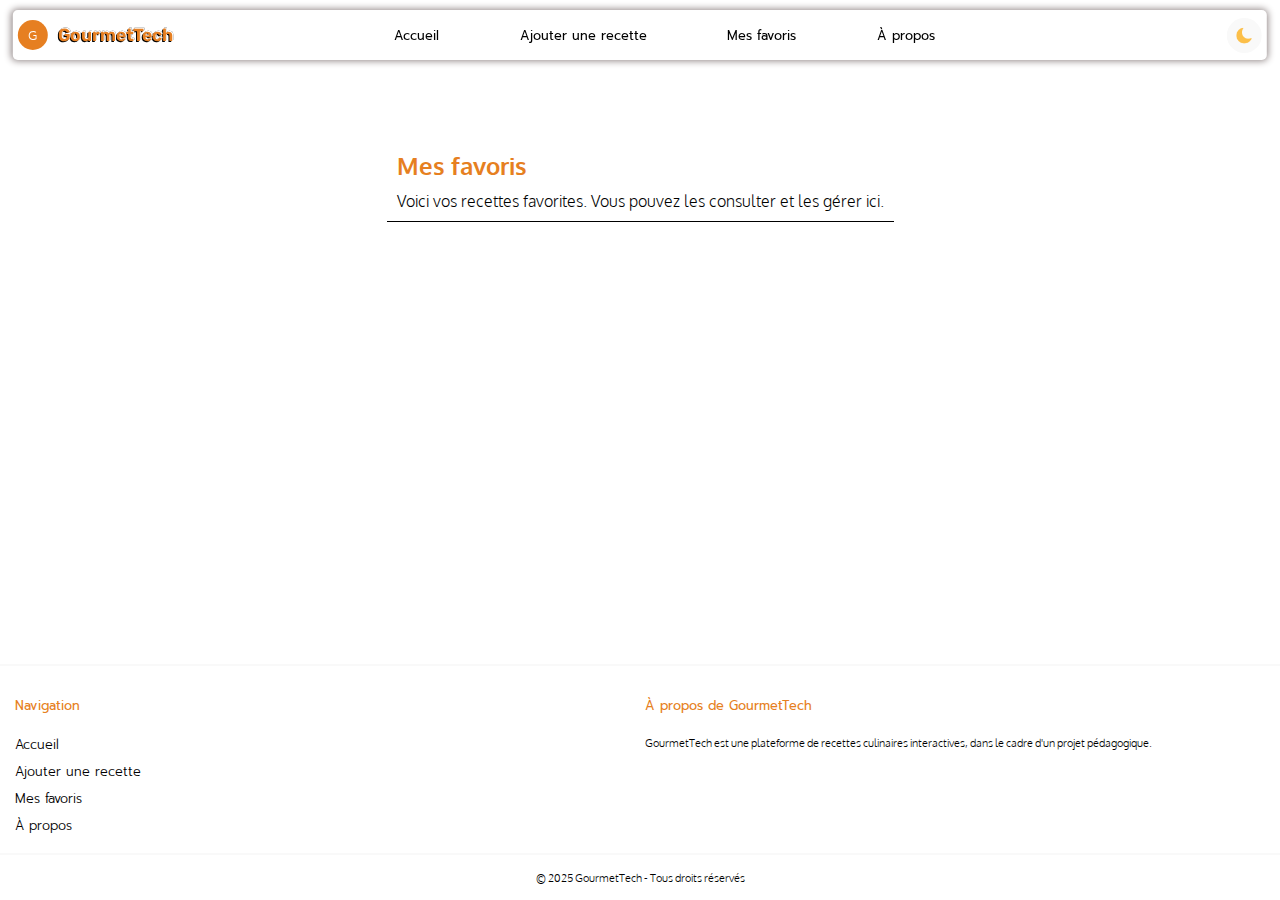
<file: html/favoris.html>
<!DOCTYPE html>
<html lang="en">
    <head>
        <meta charset="UTF-8" />
        <meta name="viewport" content="width=device-width, initial-scale=1.0" />
        <title>Favoris</title>
        <link
            rel="shortcut icon"
            href="../assets/icons/logo.jpg"
            type="image/x-icon"
        />
        <script defer src="../main.js"></script>
        <script defer src="../js/utils.js"></script>
        <script defer src="../js/recettes-data.js"></script>
        <script defer src="../js/api-functions.js"></script>
        <script defer src="../js/favorites-manager.js"></script>
        <script defer src="../js/recipe-display.js"></script>
        <script defer src="../js/app-init.js"></script>
        <link rel="stylesheet" href="../style.css" />
        <link rel="stylesheet" href="../css/benoit.css" />
        <link rel="preconnect" href="https://fonts.googleapis.com" />
        <link rel="preconnect" href="https://fonts.gstatic.com" crossorigin />
        <link
            href="https://fonts.googleapis.com/css2?family=Oxygen:wght@300;400;700&family=Prompt:ital,wght@0,100;0,200;0,300;0,400;0,500;0,600;0,700;0,800;0,900;1,100;1,200;1,300;1,400;1,500;1,600;1,700;1,800;1,900&family=Rubik:ital,wght@0,300..900;1,300..900&display=swap"
            rel="stylesheet"
        />
    </head>

    <body>
        <header>
            <nav>
                <ul class="toggle">
                    <li class="closeBtnMenu">
                        <img
                            src="../assets/icons/close.png"
                            alt="close menu button"
                        />
                    </li>
                    <li><a href="../index.html">Accueil</a></li>
                    <li><a href="#">Ajouter une recette</a></li>
                    <li><a href="favoris.html">Mes favoris</a></li>
                    <li><a href="aPropos.html">À propos</a></li>
                </ul>
                <section class="title">
                    <div><a href="../index.html">G</a></div>
                    <h1>GourmetTech</h1>
                </section>
                <ul class="menuList">
                    <li><a href="../index.html">Accueil</a></li>
                    <li>
                        <a href="#">Ajouter une recette</a>
                    </li>
                    <li><a href="favoris.html">Mes favoris</a></li>
                    <li><a href="a_propos.html">À propos</a></li>
                    <li>
                        <img
                            class="burgerBtn"
                            src="../assets/icons/menu-burger.png"
                            alt="menu burger"
                        />
                    </li>
                </ul>

                <div class="picto">
                    <img
                        src="../assets/icons/moon.png"
                        alt="change light mode"
                        id="moon"
                    />
                    <img
                        src="../assets/icons/sunny.png"
                        alt="change light mode"
                        id="sun"
                    />
                </div>
            </nav>
        </header>

        <main class="recette-detail">
            <div class = "myFavorite">
                <h2>Mes favoris</h2>
                <p>
                    Voici vos recettes favorites. Vous pouvez les consulter et
                    les gérer ici.
                </p>
            </div>

            <!-- Message si aucun favori -->
            <div id="no-favorites" class="filterMain" style="display: none">
                <p>Aucune recette favorite pour le moment.</p>
                <p>
                    Cliquez sur le cœur d'une recette pour l'ajouter à vos
                    favoris !
                </p>
            </div>

            <!-- Contenu des recettes favorites -->
            <div id="favoris-list" class="recepies">
                <!-- Les recettes favorites seront ajoutées ici dynamiquement -->
            </div>
        </main>

        <footer>
            <hr />
            <section>
                <div class="navAbout">
                    <h4>Navigation</h4>
                    <ul class="footer-nav-list">
                        <li class="footer-nav-item">
                            <a href="../index.html" class="footer-nav-link"
                                >Accueil</a
                            >
                        </li>
                        <li class="footer-nav-item">
                            <a href="recettes.html" class="footer-nav-link"
                                >Ajouter une recette</a
                            >
                        </li>
                        <li class="footer-nav-item">
                            <a href="favoris.html" class="footer-nav-link"
                                >Mes favoris</a
                            >
                        </li>
                        <li class="footer-nav-item">
                            <a href="a_propos.html" class="footer-nav-link"
                                >À propos</a
                            >
                        </li>
                    </ul>
                </div>
                <div class="navAbout">
                    <h4>À propos de GourmetTech</h4>
                    <p>
                        GourmetTech est une plateforme de recettes culinaires
                        interactives, dans le cadre d'un projet pédagogique.
                    </p>
                </div>
            </section>
            <hr />
            <div class="copyright">
                <p>&copy; 2025 GourmetTech - Tous droits réservés</p>
            </div>
        </footer>
    </body>
</html>
</file>
<file: style.css>
/* -----------
main page 
----------- */
*,
::after,
::before {
    padding: 0;
    margin: 0;
    box-sizing: border-box;
    text-decoration: none;
    scroll-behavior: smooth;
    list-style-type: none;
}

html,
body {
    height: 100%;
    font-family: var(--fontOxygen);
    font-weight: 100;
    color: var(--color2);
}
body {
    position: relative;
    background-color: var(--color1);
    display: flex;
    flex-direction: column;
}

:root {
    --color1: #ffffff;
    --color2: #000000;
    --color3: #e67f21;
    --color4: #f9f9f9;
    --color5: #3197de;
    --color6: #2fce72;
    --colorquestions: #e67f21;
    --fontRubik: "Rubik", sans-serif;
    --fontPrompt: "Prompt", sans-serif;
    --fontOxygen: "Oxygen", sans-serif;
    --colorDark1: #fefefe;
    --colorDark2: #1c1c1e;
    --colorDark4: #545151;
}
/* **********
========================
 dark mode  
 ========================
********** */
body.dark {
    --color1: #1c1c1e;
    --color2: #c7c1c1;
    --color3: #995d25;
    --color4: #302f2f;
    --color5: #266d9f;
    --color6: #269353;
    --colorquestions: #1c1c1e;
}
body.dark img {
    filter: grayscale(30%);
}

/* header  */
header {
    width: 98%;
    margin: auto;
    margin-bottom: 10px;
    box-shadow: 0px 0px 7px 1px #938989;
    border-radius: 5px;
    position: fixed;
    z-index: 1;
    top: 35px;
    left: 50%;
    transform: translate(-50%, -50%);
    background-color: var(--color1);
}

/* nav bar */
.toggle {
    background-color: var(--color3);
    position: fixed;
    height: 100lvh;
    min-width: 25vw;
    top: 0;
    right: 0;
    display: flex;
    flex-direction: column;
    padding: 20px;
    border-radius: 5px;
    z-index: 999;
    visibility: hidden;
    opacity: 0;
    transform: translateX(100%);
}

.toggle.active {
    visibility: visible;
    opacity: 1;
    transform: translateX(0);
    transition: transform 0.5s ease-in, opacity 0.5s ease-in, visibility 0.5s;
}

.toggle.activeClose {
    visibility: hidden;
    opacity: 0;
    transform: translateX(0);
    transition: transform 0.5s ease-in, opacity 0.5s ease-in, visibility 0.5s;
}

.toggle li img {
    height: 16px;
}

.toggle li img:hover,
.menuList li img:hover {
    cursor: pointer;
}

.closeBtnMenu {
    width: fit-content;
}

.closeBtnMenu:hover {
    transform: rotate(180deg) scale(1.5);
    transition: 1s;
}

.burgerBtn {
    position: absolute;
    right: 3.5rem;
    top: 0.7rem;
    height: 20px;
    background-color: var(--color4);
    border-radius: 20px;
    padding: 5px;
    height: 30px;
    width: 30px;
    display: none;
    z-index: 999;
}

.toggle li {
    margin: 20px 0;
    padding: 20px;
}

.title {
    display: flex;
    align-items: center;
}

.title div {
    background-color: var(--color3);
    width: 30px;
    height: 30px;
    display: flex;
    justify-content: center;
    align-items: center;
    border-radius: 20px;
    font-size: 0.8em;
}

.title div a {
    color: var(--color1);
}

.title div:hover {
    cursor: pointer;
}

.title h1 {
    color: var(--color3);
    padding: 10px;
    font-size: 1.1em;
    font-family: var(--fontRubik);
    font-weight: 600;
    text-shadow: 1px -1px 0 var(--color1), 1px -1px 0 var(--color2),
        -1px 1px 0 var(--color2), 1px 1px 0 var(--color1);
}

.menuList:not(.burgerBtn){
    display: flex;
    align-items: center;
    justify-content: space-between;
    width: 50%;
}

.menuList li {
    font-size: 0.8em;
    font-weight: 400;
    font-family: var(--fontPrompt);
}

.menuList li:hover,
.footer-nav-list li:hover {
    font-size: 0.9em;
    transition: 0.5s;
}
.menuList li a:hover,
.footer-nav-list li a:hover {
    font-size: 1em;
    transition: 0.6s;
    color: var(--color3);
}
.toggle li a:hover {
    font-size: 1.5em;
    transition: 0.7s;
    color: var(--color1);
}

nav {
    display: flex;
    align-items: center;
    justify-content: space-between;
    padding: 5px;
}

nav button {
    width: 20px;
    height: 20px;
}

a {
    color: var(--color2);
}

#moon {
    width: 35px;
    height: 35px;
    background-color: var(--color4);
    border-radius: 50px;
    padding: 8px;
    display: block;
}

#moon:hover,
#sun:hover {
    background-color: color-mix(in srgb, var(--color4) 90%, black);
    transition: 0.5s;
    cursor: pointer;
}

#sun {
    width: 35px;
    height: 35px;
    background-color: var(--color4);
    border-radius: 50px;
    padding: 8px;
    display: none;
}

/* main filter  */

.recepie {
    width: 98%;
    margin: auto;
    margin-top: 10px;
    margin-bottom: 10px;
    box-shadow: 0px 0px 7px 1px #938989;
    border-radius: 5px;
}

.filters {
    display: flex;
    justify-content: flex-start;
    align-items: flex-start;
}
.recepie form {
    width: 95%;
    margin: auto;
    margin-top: 80px;
    margin-bottom: 10px;
    display: flex;
    justify-content: center;
}

#recepieSearch {
    width: 80%;
    padding: 5px;
    margin: 10px 0;
    border: 1px solid #cdc6c6;
    color: #8d8989;
    border-radius: 2px;
    background-color: var(--color1);
}

#recepieSearch:focus {
    outline: none;
}

form button {
    width: 19%;
    background-color: var(--color3);
    border: none;
    margin: 10px 0;
    color: var(--color2);
    font-size: 0.7em;
    border-radius: 2px;
}

form button:hover {
    transition: 0.6s;
    background-color: color-mix(in srgb, var(--color3) 20%, white);
    color: var(--color3);
    cursor: pointer;
}

/* filers  */

.filterMain {
    background-color: var(--color4);
    margin: 5px;
    padding: 10px;
    min-width: 15vw;
}

.filterMain h2 {
    font-size: 0.8em;
    margin-bottom: 5px;
    font-weight: 400;
    font-family: var(--fontPrompt);
}
.filterMain ul li label {
    font-size: 0.7em;
}
.filterMain ul li input {
    width: 10px;
    margin: 3px;
}

.filterMain .entryFilter li input {
    accent-color: var(--color3);
    border: none;
}
.filterMain .prepTimeFilter li input {
    accent-color: var(--color6);
}
.filterMain .difficultyFilter li input {
    accent-color: var(--color5);
}
.filterMain ul li input:hover {
    cursor: pointer;
}

.filterMain ul li {
    display: flex;
    align-items: center;
}

main {
    flex-grow: 1;
}

/* recepies */

#content {
    display: flex;
    flex-wrap: wrap;
    justify-content: space-evenly;
    gap: 20px;
    width: 98%;
    margin: auto;
}

#content .card {
    background-color: var(--color1);
    border-radius: 15px;
    box-shadow: 0 2px 8px var(--color2);
    padding: 15px;
    width: 30%;
    margin: 2vh 0;
    position: relative;
    transition: transform 0.2s;
}

.mealPic {
    width: 100%;
    height: 25vh;
    object-fit: cover;
    object-position: top;
}

.heart-buttonDiv{
    position:absolute;
    top: 30px;
    right:30px;
}


.heart-buttonDiv img {
    border-radius: 20px;
    height: 30px;
    width: 30px;
    background-color: var(--color4);
   
}


.heart-button:hover {
    background-color: var(--color4);
    cursor: pointer;
}

.recepiePresentation {
    display: flex;
    flex-direction: column;
    height: 50%;
}

.infoRecepie {
    display: flex;
    justify-content: flex-start;
    margin: 5px;
}

.recepiePresentation h3 {
    font-size: 0.9em;
    margin: 10px;
    font-family: var(--fontPrompt);
    font-weight: 400;
}

.recepieCat,
.recepieTime,
.recepieLevel {
    background-color: var(--color3);
    margin: 1%;
    border-radius: 15px;
    padding: 3px 7px;
    font-size: 0.7em;
    color: var(--color1);
    min-width: 30px;
    font-size: 0.6em;
}
.recepieTime {
    background-color: var(--color6);
}
.recepieLevel {
    background-color: var(--color5);
}

 .recepieButton {
    background-color: var(--color3);
    color: var(--color1);
    border: none;
    height: 32px;
    margin: 100px 5px 10px 5px;
    font-size: 1em;
    padding: 4px 12px;
    border-radius: 4px;
    cursor: pointer;
}

.recetteButton:hover {
    transition: 0.6s;
    background-color: color-mix(in srgb, var(--color3) 20%, white);
    color: var(--color3);
    cursor: pointer;
}

/* footer */

footer {
    background-color: var(--color1);
}

hr {
    border: 1px solid var(--color4);
}

h4 {
    font-size: 0.8em;
    color: var(--color3);
    margin: 20px 5px;
    font-family: var(--fontPrompt);
    font-weight: 400;
}

footer section {
    display: flex;
    justify-content: flex-start;
    margin: 10px;
}

.navAbout {
    width: 50%;
}

.footer-nav-item,
.navAbout p {
    font-size: 0.7em;
    margin: 8px 5px;
}

.copyright p {
    font-size: 0.7em;
    margin: 15px;
    text-align: center;
    color: var(--color2);
}

.footer-nav-list li {
    font-size: 0.8em;
    font-weight: 300;
    font-family: var(--fontPrompt);
}
form {
    width: 98%;
}

/* -----------
`media queries */

/* tablet responsive */
@media all and (max-width: 992px) {
    header {
        width: 95%;
    }
    #content .card {
        min-width: 47%;
        margin-top: 20px;
    }

    #content {
        display: flex;
        flex-wrap: wrap;
        justify-content: space-evenly;
        width: 98%;
        margin: auto;
    }

    .mealPic {
        height: 35vh;
    }

    .recepie {
        width: 95%;
    }
    .filters {
        display: flex;
        flex-direction: column;
        height: 28vh;
        padding: 0 10px;
        overflow: scroll;
        scrollbar-width: thin;
        scrollbar-color: color-mix(in srgb, var(--color3) 50%, white)
            var(--color4);
    }

    .filterMain {
        width: 98%;
        margin: auto;
        margin-top: 5px;
        margin-bottom: 5px;
        padding: 10px;
    }

    .pictos {
        display: flex;
        flex-direction: row-reverse;
    }

    .menuList li:not(:last-child) {
        display: none;
    }
    .burgerBtn {
        display: block;
    }
}

/* phone responsive */

@media all and (max-width: 768px) {
    form {
        display: flex;
        flex-direction: column;
    }
      #content .card {
        width: 98%;
        margin-top: 20px;
    }
    .toggle {
    background-color: var(--color3);
    position: fixed;
    height: 100lvh;
    min-width: 25vw;
    top: 0;
    right: 0;
    display: flex;
    flex-direction: column;
    padding: 20px;
       
   }


    #content {
        display: flex;
        flex-wrap: wrap;
        justify-content: space-evenly;
        width: 98%;
        margin: auto;
    }

    .mealPic {
        height: 50vh;
    }

}

/* -----------
end main page 
----------- */

/* === STYLES POUR LES FAVORIS === */

/* .favoris-grid {
    display: grid;
    grid-template-columns: repeat(auto-fill, minmax(300px, 1fr));
    gap: 20px;
    margin: 20px 0;
    padding: 0 20px;
} */

/* Styles pour l'index.html */

.recette-header-index .heart-btn {
    margin-left: 10px;
}

.favorite-card {
    background: var(--color4);
    border-radius: 10px;
    box-shadow: 0 4px 8px rgba(0, 0, 0, 0.1);
    padding: 20px;
    transition: transform 0.3s ease, box-shadow 0.3s ease;
}

.favorite-card:hover {
    transform: translateY(-5px);
    box-shadow: 0 6px 15px rgba(0, 0, 0, 0.2);
}

.recette-header {
    display: flex;
    justify-content: space-between;
    align-items: center;
    margin-bottom: 15px;
    border-bottom: 2px solid var(--color3);
    padding-bottom: 10px;
}

.recette-header h3 {
    color: var(--color2);
    font-size: 1.2em;
    margin: 0;
}

.heart-btn {
    background: none;
    border: none;
    font-size: 1.5em;
    cursor: pointer;
    transition: transform 0.2s ease;
}

.heart-btn:hover {
    transform: scale(1.2);
}

.heart-btn.active {
    animation: heartBeat 1s ease-in-out;
}

.recette-content p {
    margin: 8px 0;
    color: var(--color2);
    font-size: 0.9em;
}

.date-added {
    font-style: italic;
    color: var(--color3);
    font-size: 0.8em !important;
    margin-top: 15px !important;
}

.recette-actions {
    margin-top: 15px;
    text-align: center;
}

.btn-view {
    background: var(--color3);
    color: var(--color1);
    border: none;
    padding: 10px 20px;
    border-radius: 5px;
    cursor: pointer;
    font-size: 0.9em;
    transition: background-color 0.3s ease;
}

.btn-view:hover {
    background: #d35400;
}

.no-favorites {
    text-align: center;
    padding: 40px 20px;
    color: var(--color2);
}

.no-favorites p {
    margin: 10px 0;
    font-size: 1.1em;
}

/* === END OF FAVORIS STYLES === */

/* -----------
a propos page 
----------- */
/* presentation et formulaire  */

.presAndContact {
    backdrop-filter: blur(30px);
    display: flex;
    align-items: flex-start;
    height: auto;
    margin: 15vh 15vw 20px 15vw;
    border-radius: 15px;
}

.aProposBody {
    background-image: url(./assets/pictures/courges.jpg);
    background-position: center;
    background-size: cover;
    background-repeat: no-repeat;
}
.aProposBody.dark {
    background-image: url(./assets/pictures/courgesdark.png);
    background-position: center;
    background-size: cover;
    background-repeat: no-repeat;
}

.presentation {
    width: 100%;
    padding: min(2em, 3%);
}
.presentation div p {
    padding: min(2rem, 2%);
    line-height: 20px;
    color: var(--color2);
    font-weight: 100;
    font-family: var(--fontOxygen);
}
.presentation span {
    color: var(--color2);
    text-shadow: -1px 3px 2px var(--color1);
    font-size: 1.5em;
    font-weight: 900;
    padding: 0 5px;
}
.contact {
    width: 100%;
    padding: 0 20px;
    margin-top: 3vh;
}
.contact form {
    display: flex;
    flex-direction: column;
    flex-wrap: wrap;
}
.contact button {
    margin: 10px;
    padding: 10px;
    width: 100%;
}
.contact form input,
.contact form textarea {
    background: transparent;
    border: none;
    border-bottom: 0.2px solid var(--color2);
    margin: 10px;
    width: 100%;
    padding: 5px;
    font-weight: 100;
    font-style: italic;
    font-family: var(--fontOxygen);
}

.contact form input:focus,
.contact form textarea:focus {
    outline: none;
}

.contact form textarea {
    min-height: 50px;
    max-height: 100px;
    word-wrap: break-word;
    resize: none;
}

.contact form input::placeholder,
.contact form textarea::placeholder {
    color: var(--color2);
}

/* la fAQ */
.questions {
    display: flex;
    flex-direction: column;
}

.questions div {
    text-align: center;
    font-family: var(--fontPrompt);
    font-weight: 400;
    font-size: 1.5em;
    padding: 15px;
    color: var(--color1);
    text-shadow: -1px -1px 0 var(--color3), 1px -1px 0 var(--color1),
        -1px 1px 0 var(--color3), 1px 1px 0 var(--color3);
}

.questions {
    background-color: color-mix(in srgb, var(--colorquestions) 80%, white 20%);
}
.questions details {
    font-size: 0.8rem;
    margin: 0 1rem;
}

details summary::before {
    content: "🍁";
    padding-right: 10px;
    display: inline-block;
    line-height: 1;
    text-align: center;
    transition: transform 1s;
    transform-origin: 0.5em 0.5em;
}
details[open] summary::before {
    transform: rotate(360deg);
}

summary {
    background-color: var(--color4);
    border-radius: 5px;
    padding: 0.7rem;
    margin-bottom: 10px;
}

details[open] {
    height: fit-content;
    background-color: var(--color4);
    border-radius: 5px;
    transition: 1s;
    summary {
        background-color: var(--color3);
        color: var(--color1);
    }
    margin-bottom: 10px;
    padding: 7px;
}

details:not([open]) {
    transition: 1s;
}

/* responsive  */
@media all and (max-width: 990px) {
    .presAndContact {
        flex-direction: column;
        height: auto;
        margin: 10vh 5vw 20px 5vw;
    }
    .presentation {
        font-size: 0.8rem;
    }
    .contact {
        max-width: 60vw;
        margin: auto;
    }
        .eachCard {
        width: 45%;
        margin: auto;
        margin-top: 20px;
        display: flex;
    }
}

/* -----------
end a propos page 
----------- */



/* -----------
SUGGESTIONS API - CSS pour les recettes similaires
----------- */

.suggestions-container {
    display: grid;
    grid-template-columns: repeat(auto-fit, minmax(280px, 1fr));
    gap: 20px;
    margin-top: 20px;
    padding: 0;
}

.suggestion-card {
    background: var(--color4);
    border-radius: 12px;
    overflow: hidden;
    box-shadow: 0 4px 8px rgba(0, 0, 0, 0.1);
    transition: transform 0.3s ease, box-shadow 0.3s ease;
    border: 2px solid transparent;
}

.suggestion-card:hover {
    transform: translateY(-5px);
    box-shadow: 0 8px 20px rgba(0, 0, 0, 0.15);
    border-color: var(--color3);
}

.suggestion-image {
    width: 100%;
    height: 180px;
    object-fit: cover;
    display: block;
}

.suggestion-info {
    padding: 15px;
}

.suggestion-info h4 {
    font-size: 1.1rem;
    font-weight: 600;
    margin-bottom: 8px;
    color: var(--color2);
    line-height: 1.3;
}

.suggestion-category {
    font-size: 0.9rem;
    color: var(--color3);
    font-weight: 500;
    margin-bottom: 12px;
    text-transform: uppercase;
    letter-spacing: 0.5px;
}

.suggestion-actions {
    display: flex;
    justify-content: space-between;
    align-items: center;
    gap: 10px;
}

.btn-view-suggestion {
    background: linear-gradient(135deg, var(--color3), #d35400);
    color: white;
    border: none;
    padding: 8px 16px;
    border-radius: 20px;
    font-size: 0.9rem;
    font-weight: 500;
    cursor: pointer;
    transition: all 0.3s ease;
    flex: 1;
}

.btn-view-suggestion:hover {
    background: linear-gradient(135deg, #d35400, var(--color3));
    transform: scale(1.05);
}

.heart-icon-suggestion {
    width: 28px;
    height: 28px;
    cursor: pointer;
    transition: transform 0.2s ease;
    border-radius: 50%;
    padding: 4px;
    background-color: var(--color1);
}

.heart-icon-suggestion:hover {
    transform: scale(1.1);
    background: rgba(231, 127, 33, 0.1);
}

/* Mode sombre pour les suggestions */
.dark .suggestion-card {
    background: var(--color2);
    color: var(--color1);
    border-color: #333;
}

.dark .suggestion-info h4 {
    color: var(--color1);
}

.dark .suggestion-card:hover {
    border-color: var(--color3);
    box-shadow: 0 8px 20px rgba(231, 127, 33, 0.2);
}

.myFavorite {
    margin-bottom: 7vh;
    padding: 5px;
    border-bottom: 1px solid var(--color2);
}

.myFavorite h2, .myFavorite p{
       padding: 5px;
}

.eachCard{
    margin: 30px 0;
}


/* Responsive design pour les suggestions */
@media (max-width: 768px) {
    .suggestions-container {
        grid-template-columns: repeat(auto-fit, minmax(250px, 1fr));
        gap: 15px;
    }
    
    .suggestion-image {
        height: 150px;
    }
    
    .suggestion-info {
        padding: 12px;
    }
    
    .suggestion-info h4 {
        font-size: 1rem;
    }
    
    .btn-view-suggestion {
        padding: 6px 12px;
        font-size: 0.8rem;
    }
     .toggle {
     width: 100%;
     padding: 15vh;
     }
     
    .toggle li{
        display: flex;
        justify-content: center;


   
     }

    .closeBtnMenu{
        position: absolute;
        bottom: 10vh;
        right: 10vh;
    }
}

@media (max-width: 480px) {
    .suggestions-container {
        grid-template-columns: 1fr;
    }
    
    .suggestion-actions {
        flex-direction: column;
        gap: 8px;
    }
    
    .btn-view-suggestion {
        width: 100%;
        text-align: center;
    }
}
</file>
<file: css/benoit.css>
/* ----------- FAVORIS.HTML ----------- */
.fade-out {
    opacity: 0;
    transform: scale(0.95);
    transition: opacity 0.4s, transform 0.4s;
}
.recepies {
    display: flex;
    flex-wrap: wrap;
    gap: 24px;
    justify-content: flex-start;
}
#favoris-list {
    display: flex;
    flex-wrap: wrap;
    gap: 24px;
    width: 100%;
}

.card {
    background-color: var(--color1);
    border-radius: 15px;
    box-shadow: 0 2px 8px var(--color2);
    padding: 15px;
    margin: 2vh 0;
    width: 30%;
    position: relative;
    transition: transform 0.2s;
    display: flex;
    flex-direction: column;
     margin: auto;
}
.mealPic {
    width: 100%;
    height: 180px;
    object-fit: cover;
    border-radius: 10px;
}
.heart-buttonDiv {
    position: absolute;
    top: 15px;
    right: 15px;
}
.heart-button {
    border-radius: 20px;
    height: 30px;
    width: 30px;
    background-color: var(--color4);
    cursor: pointer;
}
.recepiePresentation {
    margin-top: 10px;
}
.recetteButton {
    background-color: var(--color3);
    color: var(--color1);
    border: none;
    height: 32px;
    margin: 10px 5px;
    font-size: 1em;
    padding: 4px 12px;
    border-radius: 4px;
    cursor: pointer;
}
.recetteButton:hover {
    background-color: color-mix(in srgb, var(--color3) 20%, white);
    color: var(--color3);
}

.recepies {
    display: flex;
    justify-content: space-between;
    width: 98%;
    margin: auto;
    flex-wrap: wrap;
}

.heart-button {
    position: absolute;
    top: 15px;
    right: 15px;
    padding: 6px;
    border-radius: 20px;
    border: none;
    height: 30px;
    width: 30px;
    background-color: var(--color4);
}
/* Classes spécifiques pour les pages de recettes */
.hidden { 
    display: none; 
}

.recette-detail { 
    margin: 20px auto; 
    padding: 20px;
    padding-top: 120px;
}

.recette-info-grid {
    display: grid;
    grid-template-columns: repeat(4, 1fr); /* Force 4 colonnes égales */
    gap: 15px;
    margin: 20px 0;
}

.recette-info-grid .filterMain {
    min-width: unset;
    width: 100%;
    margin: 0;
    padding: 8px;
    text-align: center;
    flex: 1; /* Assure une largeur égale pour toutes les divs */
    min-height: 60px; /* Hauteur minimale uniforme */
}

/* Annuler le margin spécial pour la dernière div dans la grille d'infos */
.recette-info-grid .filterMain:last-child {
    margin-top: 0;
}

.ingredients-etapes-grid {
    display: grid;
    grid-template-columns: 1fr 1fr;
    gap: 30px;
    margin: 30px 0;
}

.recette-header h1 {
    color: var(--color3);
}

.recette-detail h2 {
    color: var(--color3);
}

/* Annuler le margin pour les divs de la grille d'infos */
.recette-detail .recette-info-grid .filterMain:last-child {
    margin-top: 0;
}

.recette-image {
    width: 100%;
    max-width: 400px;
    height: 250px;
    object-fit: cover;
    border-radius: 10px;
    margin: 20px 0;
}

.suggestion-card {
    position: relative;
    margin: 10px 5px;
    cursor: pointer;
    transition: all 0.3s ease;
}

@media (max-width: 768px) {
    .ingredients-etapes-grid {
        grid-template-columns: 1fr;
        gap: 20px;
    }
    
    .recette-info-grid {
        grid-template-columns: 1fr;
    }
    
    .recette-info-grid .filterMain {
        padding: 5px;
    }
  
    }

  


@media all and (max-width: 992px) {
    
    .eachCard {
        width: 45%;
        margin: auto;
        margin-top: 20px;
        display: flex;
    }
}
/* Responsive favoris cards */
@media all and (max-width: 900px) {
      .card {
         width: 47%;
    }
}

/* phone responsive */
    #recepieSearch,
    form button {
        margin: 5px 0;
    }
    form button {
        padding: 4px;
    }
    @media all and (max-width: 768px) {
        .card{
         width: 90%;
        }
        .mealPic{
            height: 40vh;
        }
    }
</file>
